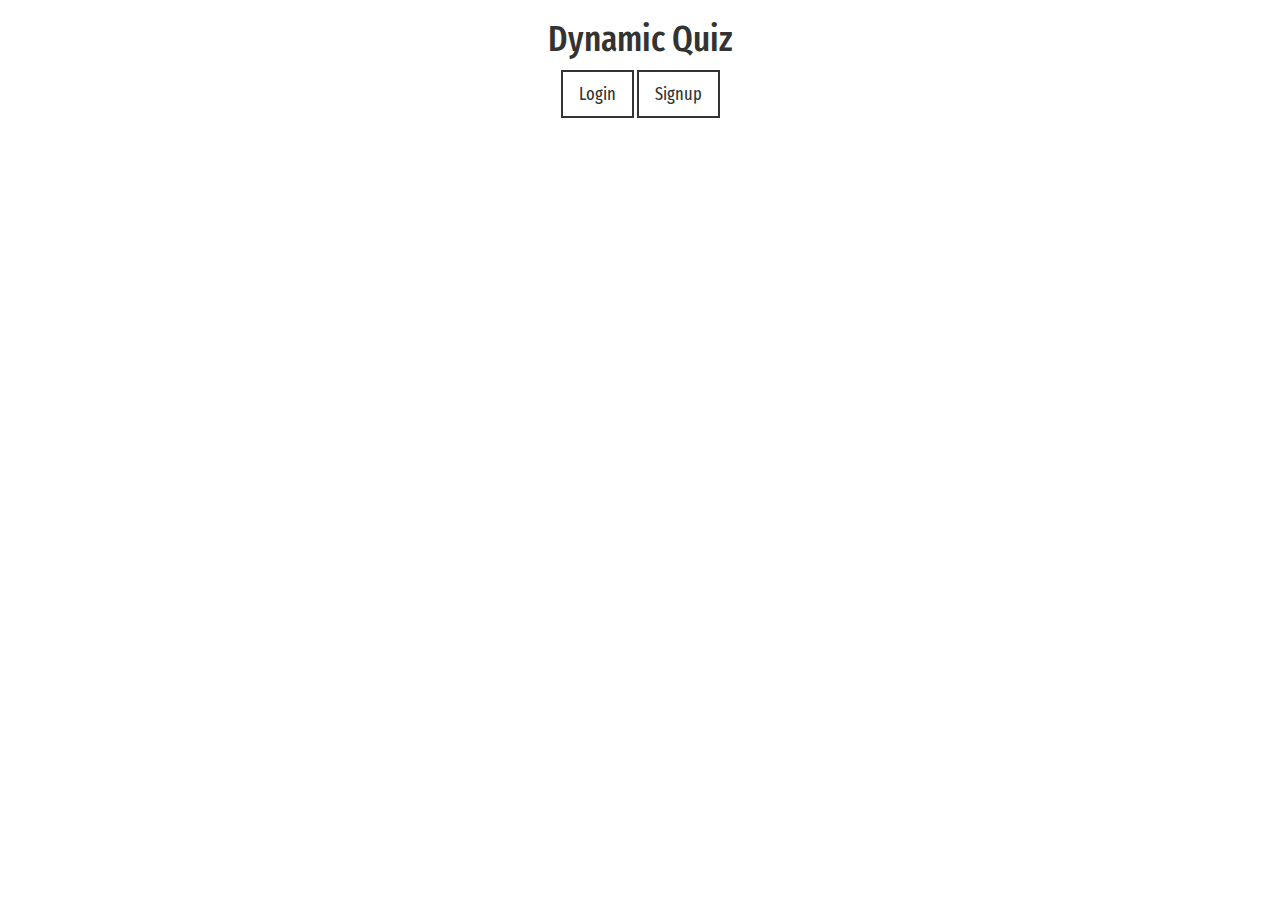
<file: quiz.html>
<html>

<head>
  <title>Dynamic Quiz</title>
  <link rel="stylesheet" href="https://maxcdn.bootstrapcdn.com/bootstrap/3.3.7/css/bootstrap.min.css" integrity="sha384-BVYiiSIFeK1dGmJRAkycuHAHRg32OmUcww7on3RYdg4Va+PmSTsz/K68vbdEjh4u" crossorigin="anonymous">
  <link rel="stylesheet" href="quiz.css">
</head>

<body id="background">
  <div class="container">
    <div class = "row row-centered">
      <div class= "col-md-8 col-centered">

    <h1>Dynamic Quiz</h1>
  <div class="userAuth">
    <div class="login hidden">
    <input type="text" name="username" id="login-username">Username<br>
    <input type="password" id="login-password">Password<br>
  </div>
  <div class="signup hidden">
  <input type="text" name ="username" id="signup-username">Username<br>
  <input type="password" name="password" id="signup-password">Password<br>
</div>

  <div class="buttons">
    <button type="button" class="btn btn-primary btn-lg" id="btn-login" value="userAuth">Login</button>
    <button type="button" class="btn btn-primary btn-lg" id="Signup">Signup</button>
    <button type="button" class="btn btn-primary btn-lg hidden" id="submit-signup">Submit</button>
    <button type="button" class="btn btn-primary btn-lg hidden" id="submit-login">Submit</button>

    <div class ="alert-warning hidden"><p>Uh oh, you forgot something...<p></div>
    </div>
  </div>

    <div class="quiz hidden">
      <h2 id="welcome"></h2>
      <p class="question"></p>
      <div class="row">
      <div class="choices col-md-4 col-md-offset-3">
       <form class="form-group">
       </form>
         </div>
      </div>
      <div class ="results">
        </div>
      <div class="buttons">
         <button type="button" class="btn btn-primary btn-lg hidden" id="prev"  value="Back">Previous</button>
        <button type="button" class="btn btn-primary btn-lg" id="next"  value="Next">Next</button>
        <button type="button" class="btn btn-primary btn-lg hidden" id="start"  value="Start">Start Over</button>
      </div>
      <div class ="alert-warning hidden"><p>Uh oh, you forgot something...<p>
      </div>
        </div>
      </row>
    </div>
    <link href="https://fonts.googleapis.com/css?family=Roboto+Slab" rel="stylesheet">
    <link href="https://fonts.googleapis.com/css?family=Fira+Sans+Extra+Condensed" rel="stylesheet">
    <script src="https://ajax.googleapis.com/ajax/libs/jquery/3.1.1/jquery.min.js"></script>
    <script src="http://localhost/Dynamic%20Quiz/quiz.js"></script>
</body>

</html>
</file>
<file: quiz.css>
body#background {

  background: url('http://localhost/Dynamic%20Quiz/pexels-photo-256046.jpeg') no-repeat center center fixed;

  -webkit-background-size: cover;
  -moz-background-size: cover;
  -o-background-size: cover;
  background-size: cover;
}

body {
  display:flex;
 font-family:'Fira Sans Extra Condensed', sans-serif;
  text-align:center;
}

input {
  background: transparent;
  border-style: solid;
  border-width: thin;
}

.signup {
  width:150px;
  text-align:left;
}

.login {
    width:150px;
    text-align:left;
}

.quiz {
  font-size:24px;
  margin-top:25px;
}

.questions {
  text-align:left;
  margin-bottom:25px;
  margin-left:50px;
  margin-right:50px;
  margin-top:25px;
}

.row-centered {
    text-align:center;
}

.col-centered {
    display:inline-block;
    float:none;
}

.choices {
  text-align:left;
}

.question {
  font-size:24px;
  margin-bottom:10px;
  margin-top:10px;

}

.answers {
  font-size:24px;
  margin-bottom:25px;
  margin-top:25px;
}

.hidden {
  display:none;
}

.btn {
  color:#fff;
}

.btn-primary {
  background:transparent;
  border-radius:0px;
  color: #333;
  border-color: #333;
  border-width:2px;
}

.buttons {
  text-align:center;
  margin-bottom:20px;
}

label {
  margin-left:10px;
  font-weight:normal;
}

#radio label {
  color: #333;
  margin-left:10px;
}

#radio label:hover {
  color: #F76F1E;
}

#radio input:checked {
  color: #F76F1E;
}

.alert-warning {
   text-align:center;
}
</file>
